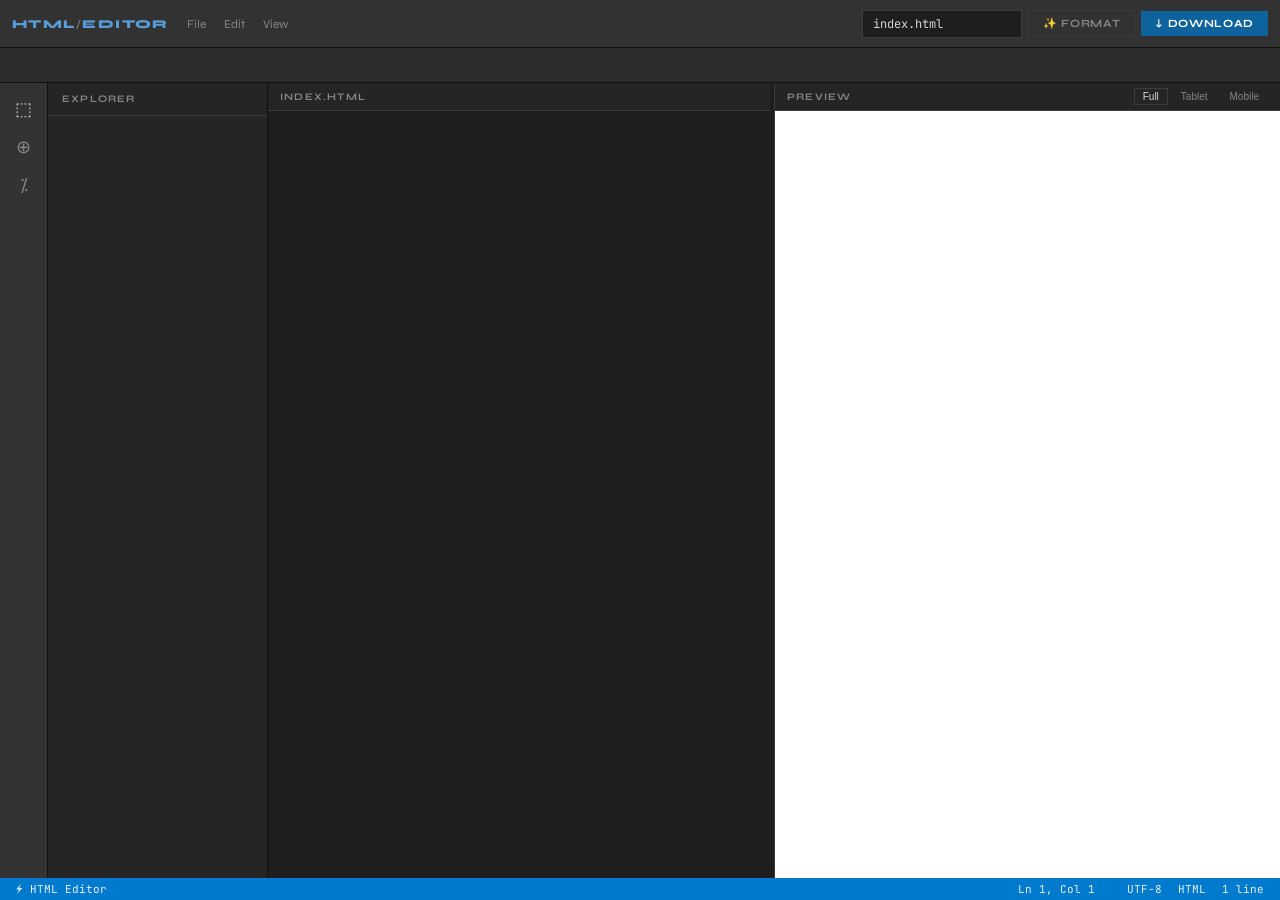
<file: apps/htmlcode/index.html>
<!DOCTYPE html>
<html lang="en">
<head>
<meta charset="UTF-8">
<meta name="viewport" content="width=device-width, initial-scale=1.0">
<title>HTML Editor</title>
<style>
  @import url('https://fonts.googleapis.com/css2?family=JetBrains+Mono:wght@400;500;700&family=Syne:wght@400;700;800&display=swap');

  *, *::before, *::after { box-sizing: border-box; margin: 0; padding: 0; }

  :root {
    --bg: #1e1e1e;
    --surface: #252526;
    --panel: #2d2d2d;
    --border: #3c3c3c;
    --accent: #569cd6;
    --text: #d4d4d4;
    --muted: #858585;
    --mono: 'JetBrains Mono', monospace;
    --sans: 'Syne', sans-serif;
    --header-h: 48px;
    --tabs-h: 35px;
    --status-h: 22px;
  }

  html, body { height: 100%; background: var(--bg); color: var(--text); font-family: var(--sans); overflow: hidden; }

  /* TITLEBAR */
  .titlebar {
    height: var(--header-h); background: #323233; border-bottom: 1px solid #111;
    display: flex; align-items: center; padding: 0 12px; gap: 10px;
  }
  .logo { font-size: 12px; font-weight: 800; letter-spacing: 0.12em; text-transform: uppercase; color: #569cd6; }
  .logo em { color: var(--muted); font-style: normal; font-weight: 400; }

  .menu-bar { display: flex; gap: 2px; }
  .menu-item {
    font-size: 12px; font-family: var(--sans); color: var(--muted);
    padding: 4px 8px; cursor: pointer; border-radius: 3px; transition: all 0.1s; position: relative;
  }
  .menu-item:hover { color: var(--text); background: rgba(255,255,255,0.07); }
  .menu-item:hover .dropdown, .menu-item.active .dropdown { display: block; }
  .dropdown {
    display: none; position: absolute; top: 100%; left: 0; background: #2d2d2d;
    border: 1px solid var(--border); min-width: 220px; z-index: 999;
    box-shadow: 0 8px 24px rgba(0,0,0,0.6); padding: 4px 0;
  }
  .dd-item {
    display: flex; justify-content: space-between; align-items: center;
    padding: 6px 16px; font-size: 12px; cursor: pointer; color: var(--text); gap: 24px;
    transition: background 0.1s;
  }
  .dd-item:hover { background: #094771; }
  .dd-item .kbd { color: var(--muted); font-family: var(--mono); font-size: 11px; white-space: nowrap; }
  .dd-sep { height: 1px; background: var(--border); margin: 4px 0; }

  .titlebar-right { margin-left: auto; display: flex; align-items: center; gap: 6px; }
  .filename-input {
    background: var(--bg); border: 1px solid var(--border); color: var(--text);
    font-family: var(--mono); font-size: 12px; padding: 5px 10px; outline: none; width: 160px;
  }
  .filename-input:focus { border-color: var(--accent); }

  .btn {
    font-family: var(--sans); font-size: 11px; font-weight: 700; letter-spacing: 0.06em;
    text-transform: uppercase; padding: 6px 14px; border: none; cursor: pointer;
    transition: all 0.15s; display: flex; align-items: center; gap: 5px;
  }
  .btn-primary { background: #0e639c; color: #fff; }
  .btn-primary:hover { background: #1177bb; }
  .btn-ghost { background: transparent; border: 1px solid var(--border); color: var(--muted); }
  .btn-ghost:hover { color: var(--text); border-color: var(--text); }

  /* TABS */
  .tabs-bar {
    height: var(--tabs-h); background: #2d2d2d; border-bottom: 1px solid #111;
    display: flex; align-items: stretch; overflow-x: auto;
  }
  .tabs-bar::-webkit-scrollbar { display: none; }
  .tab {
    height: 100%; padding: 0 16px; display: flex; align-items: center; gap: 8px;
    font-family: var(--mono); font-size: 12px; color: var(--muted); cursor: pointer;
    border-right: 1px solid #111; white-space: nowrap; position: relative;
    transition: color 0.1s, background 0.1s; min-width: 110px;
  }
  .tab.active { background: var(--bg); color: var(--text); }
  .tab.active::after { content: ''; position: absolute; top: 0; left: 0; right: 0; height: 1px; background: var(--accent); }
  .tab-name { flex: 1; overflow: hidden; text-overflow: ellipsis; }
  .tab-x {
    opacity: 0; font-size: 15px; line-height: 1; padding: 1px 3px;
    border-radius: 2px; transition: all 0.1s; cursor: pointer; color: var(--muted);
  }
  .tab:hover .tab-x, .tab.active .tab-x { opacity: 0.6; }
  .tab-x:hover { opacity: 1 !important; background: rgba(255,255,255,0.1); color: var(--text) !important; }
  .tab-add {
    width: 36px; display: flex; align-items: center; justify-content: center;
    font-size: 20px; color: var(--muted); cursor: pointer; flex-shrink: 0;
  }
  .tab-add:hover { color: var(--text); }

  /* WORKSPACE */
  .workspace { display: flex; height: calc(100vh - var(--header-h) - var(--tabs-h) - var(--status-h)); }

  /* ACTIVITY BAR */
  .activity-bar {
    width: 48px; background: #333; display: flex; flex-direction: column;
    align-items: center; padding: 8px 0; gap: 2px; border-right: 1px solid #111; flex-shrink: 0;
  }
  .act-icon {
    width: 36px; height: 36px; display: flex; align-items: center; justify-content: center;
    cursor: pointer; color: var(--muted); font-size: 18px; border-radius: 4px;
    transition: color 0.1s; position: relative;
  }
  .act-icon:hover { color: var(--text); }
  .act-icon.on { color: var(--text); }
  .act-icon.on::before { content: ''; position: absolute; left: -8px; top: 8px; bottom: 8px; width: 2px; background: var(--text); }

  /* SIDEBAR */
  .sidebar {
    width: 220px; background: #252526; border-right: 1px solid #111;
    display: flex; flex-direction: column; flex-shrink: 0; overflow: hidden; transition: width 0.2s;
  }
  .sidebar.collapsed { width: 0; }
  .sidebar-head {
    padding: 10px 14px; font-size: 10px; font-weight: 700; letter-spacing: 0.12em;
    text-transform: uppercase; color: var(--muted); border-bottom: 1px solid var(--border); flex-shrink: 0;
  }
  .sidebar-body { flex: 1; overflow-y: auto; padding: 4px 0; }
  .ftree-item {
    display: flex; align-items: center; gap: 6px; padding: 4px 14px;
    font-size: 12px; cursor: pointer; color: var(--text); transition: background 0.1s;
  }
  .ftree-item:hover { background: rgba(255,255,255,0.04); }
  .ftree-item.active { background: #094771; }
  .ftree-size { font-size: 10px; color: var(--muted); font-family: var(--mono); margin-left: auto; }

  /* MAIN */
  .main-area { flex: 1; display: flex; min-width: 0; overflow: hidden; }
  .editor-half { flex: 1; display: flex; flex-direction: column; min-width: 0; overflow: hidden; }
  .preview-half { width: 50%; display: flex; flex-direction: column; border-left: 1px solid var(--border); flex-shrink: 0; overflow: hidden; }
  .preview-half.hidden { display: none; }

  .pane-head {
    height: 28px; background: var(--surface); border-bottom: 1px solid var(--border);
    display: flex; align-items: center; padding: 0 12px; gap: 8px; flex-shrink: 0;
  }
  .pane-lbl { font-size: 10px; font-weight: 700; letter-spacing: 0.12em; text-transform: uppercase; color: var(--muted); }
  .pane-info { font-size: 10px; color: var(--muted); font-family: var(--mono); margin-left: auto; }

  .preview-ctrls { margin-left: auto; display: flex; gap: 4px; }
  .dev-btn {
    font-size: 10px; padding: 2px 8px; background: transparent; border: 1px solid transparent;
    color: var(--muted); cursor: pointer; transition: all 0.1s;
  }
  .dev-btn:hover, .dev-btn.active { border-color: var(--border); color: var(--text); }

  .editor-container { flex: 1; overflow: hidden; }

  .preview-wrap { flex: 1; background: #111; display: flex; align-items: flex-start; justify-content: center; overflow: auto; }
  .preview-wrap.full iframe { width: 100%; height: 100%; }
  .preview-wrap.tablet { padding: 16px; }
  .preview-wrap.tablet iframe { width: 768px; height: calc(100% - 32px); box-shadow: 0 0 0 1px #444, 0 12px 40px rgba(0,0,0,0.5); }
  .preview-wrap.mobile { padding: 16px; }
  .preview-wrap.mobile iframe { width: 390px; height: calc(100% - 32px); box-shadow: 0 0 0 1px #444, 0 12px 40px rgba(0,0,0,0.5); }
  iframe { border: none; background: #fff; width: 100%; height: 100%; }

  /* RESIZER */
  .resizer {
    width: 4px; background: transparent; cursor: col-resize; flex-shrink: 0; transition: background 0.15s;
  }
  .resizer:hover, .resizer.active { background: var(--accent); }

  /* STATUS BAR */
  .statusbar {
    height: var(--status-h); background: #007acc; display: flex; align-items: center;
    padding: 0 8px; gap: 0; flex-shrink: 0;
  }
  .st-item {
    font-family: var(--mono); font-size: 11px; color: rgba(255,255,255,0.9);
    padding: 0 8px; height: 100%; display: flex; align-items: center; gap: 4px;
    cursor: default; transition: background 0.1s; white-space: nowrap;
  }
  .st-item:hover { background: rgba(255,255,255,0.15); }
  .st-right { margin-left: auto; display: flex; }

  /* FLASH */
  .flash {
    position: fixed; bottom: 30px; right: 16px; background: #252526; color: var(--text);
    border: 1px solid var(--border); font-size: 12px; padding: 10px 16px;
    z-index: 1000; opacity: 0; transform: translateY(8px); transition: all 0.2s;
    pointer-events: none; border-left: 3px solid #007acc; box-shadow: 0 4px 16px rgba(0,0,0,0.5);
  }
  .flash.show { opacity: 1; transform: translateY(0); }
  .flash.ok { border-left-color: #4ec994; }
  .flash.err { border-left-color: #f48771; }

  /* CodeMirror overrides for VS Code feel */
  .cm-editor { height: 100% !important; font-family: var(--mono) !important; font-size: 13px !important; }
  .cm-editor.cm-focused { outline: none !important; }
  .cm-scroller { overflow: auto !important; }
  .cm-content { caret-color: #aeafad !important; padding: 8px 0 !important; }
  .cm-gutters { background: var(--bg) !important; border-right: 1px solid var(--border) !important; color: #495162 !important; }
  .cm-lineNumbers .cm-gutterElement { padding: 0 16px 0 8px !important; min-width: 48px !important; text-align: right; }
  .cm-activeLineGutter { background: #2a2d2e !important; color: #c6c6c6 !important; }
  .cm-activeLine { background: #2a2d2e80 !important; }
  .cm-selectionBackground { background: #264f78 !important; }
  .cm-cursor { border-left-color: #aeafad !important; border-left-width: 2px !important; }
  .cm-matchingBracket { background: rgba(0,100,0,0.1) !important; outline: 1px solid #888 !important; }
  .cm-foldGutter .cm-gutterElement { cursor: pointer; color: var(--muted); }
  .cm-tooltip { background: #252526 !important; border: 1px solid #454545 !important; box-shadow: 0 4px 16px rgba(0,0,0,0.5) !important; }
  .cm-tooltip-autocomplete > ul { background: #252526 !important; padding: 4px 0 !important; }
  .cm-tooltip-autocomplete > ul > li { font-family: var(--mono) !important; font-size: 12px !important; padding: 3px 10px !important; }
  .cm-tooltip-autocomplete > ul > li[aria-selected] { background: #094771 !important; }
  .cm-searchMatch { background: rgba(234,92,0,0.33) !important; outline: 1px solid #ea5c00 !important; }
  .cm-searchMatch.cm-searchMatch-selected { background: rgba(255,160,0,0.4) !important; }
  .cm-panels { background: #252526 !important; border-top: 1px solid var(--border) !important; }
  .cm-panel { padding: 6px 8px !important; }
  .cm-panel input[type=text] { background: #3c3c3c !important; color: var(--text) !important; border: 1px solid #555 !important; font-family: var(--mono) !important; font-size: 12px !important; padding: 3px 6px !important; outline: none !important; }
  .cm-panel input[type=text]:focus { border-color: var(--accent) !important; }
  .cm-panel button { background: #3c3c3c !important; color: var(--text) !important; border: 1px solid #555 !important; cursor: pointer !important; padding: 3px 8px !important; font-size: 11px !important; }
  .cm-panel button:hover { background: #094771 !important; }
  .cm-panel label { color: var(--muted) !important; font-size: 11px !important; }
</style>
</head>
<body>

<div class="titlebar">
  <div class="logo">HTML<em>/</em>Editor</div>
  <div class="menu-bar">

    <div class="menu-item">File<div class="dropdown">
      <div class="dd-item" onclick="newTab()"><span>New File</span><span class="kbd">Ctrl+N</span></div>
      <div class="dd-sep"></div>
      <div class="dd-item" onclick="downloadCurrent()"><span>Download Current</span><span class="kbd">Ctrl+S</span></div>
      <div class="dd-item" onclick="downloadAll()"><span>Download All Tabs</span></div>
    </div></div>

    <div class="menu-item">Edit<div class="dropdown">
      <div class="dd-item" onclick="doUndo()"><span>Undo</span><span class="kbd">Ctrl+Z</span></div>
      <div class="dd-item" onclick="doRedo()"><span>Redo</span><span class="kbd">Ctrl+Y</span></div>
      <div class="dd-sep"></div>
      <div class="dd-item" onclick="doSearch()"><span>Find</span><span class="kbd">Ctrl+F</span></div>
      <div class="dd-item" onclick="doSearch()"><span>Find &amp; Replace</span><span class="kbd">Ctrl+H</span></div>
      <div class="dd-sep"></div>
      <div class="dd-item" onclick="formatCode()"><span>Format Document</span><span class="kbd">Shift+Alt+F</span></div>
      <div class="dd-item" onclick="commentLine()"><span>Toggle Comment</span><span class="kbd">Ctrl+/</span></div>
      <div class="dd-item" onclick="duplicateLine()"><span>Duplicate Line</span><span class="kbd">Shift+Alt+D</span></div>
    </div></div>

    <div class="menu-item">View<div class="dropdown">
      <div class="dd-item" onclick="toggleSidebar()"><span>Explorer</span><span class="kbd">Ctrl+B</span></div>
      <div class="dd-item" onclick="togglePreview()"><span>Toggle Preview</span></div>
      <div class="dd-sep"></div>
      <div class="dd-item" onclick="setDevice('full')"><span>Full Width Preview</span></div>
      <div class="dd-item" onclick="setDevice('tablet')"><span>Tablet (768px)</span></div>
      <div class="dd-item" onclick="setDevice('mobile')"><span>Mobile (390px)</span></div>
    </div></div>

  </div>

  <div class="titlebar-right">
    <input class="filename-input" id="filename" type="text" value="index.html" spellcheck="false" placeholder="filename.html">
    <button class="btn btn-ghost" onclick="formatCode()">✨ Format</button>
    <button class="btn btn-primary" onclick="downloadCurrent()">↓ Download</button>
  </div>
</div>

<div class="tabs-bar" id="tabs-bar"></div>

<div class="workspace">

  <div class="activity-bar">
    <div class="act-icon on" id="act-explorer" title="Explorer (Ctrl+B)" onclick="toggleSidebar()">⬚</div>
    <div class="act-icon" title="Find (Ctrl+F)" onclick="doSearch()">⊕</div>
    <div class="act-icon" title="Format" onclick="formatCode()">⁒</div>
  </div>

  <div class="sidebar" id="sidebar">
    <div class="sidebar-head">Explorer</div>
    <div class="sidebar-body" id="file-tree"></div>
  </div>

  <div class="main-area">
    <div class="editor-half">
      <div class="pane-head">
        <span class="pane-lbl" id="pane-name">index.html</span>
        <span class="pane-info" id="pane-info"></span>
      </div>
      <div class="editor-container" id="editor-container"></div>
    </div>

    <div class="resizer" id="resizer"></div>

    <div class="preview-half" id="preview-half">
      <div class="pane-head">
        <span class="pane-lbl">Preview</span>
        <div class="preview-ctrls">
          <button class="dev-btn active" id="dev-full"   onclick="setDevice('full')">Full</button>
          <button class="dev-btn"        id="dev-tablet" onclick="setDevice('tablet')">Tablet</button>
          <button class="dev-btn"        id="dev-mobile" onclick="setDevice('mobile')">Mobile</button>
        </div>
      </div>
      <div class="preview-wrap full" id="preview-wrap">
        <iframe id="preview" sandbox="allow-scripts allow-same-origin allow-forms" title="Preview"></iframe>
      </div>
    </div>
  </div>
</div>

<div class="statusbar">
  <div class="st-item">⚡ HTML Editor</div>
  <div class="st-right">
    <div class="st-item" id="st-cursor">Ln 1, Col 1</div>
    <div class="st-item" id="st-sel"></div>
    <div class="st-item">UTF-8</div>
    <div class="st-item">HTML</div>
    <div class="st-item" id="st-lines">1 line</div>
  </div>
</div>

<div class="flash" id="flash"></div>

<script type="module">
import { EditorState } from 'https://esm.sh/@codemirror/state@6';
import {
  EditorView, keymap, lineNumbers, highlightActiveLine,
  highlightActiveLineGutter, drawSelection, dropCursor,
  rectangularSelection, crosshairCursor, highlightSpecialChars, scrollPastEnd
} from 'https://esm.sh/@codemirror/view@6';
import {
  defaultKeymap, history, historyKeymap, indentWithTab, undo, redo
} from 'https://esm.sh/@codemirror/commands@6';
import {
  foldGutter, indentOnInput, syntaxHighlighting,
  defaultHighlightStyle, bracketMatching, foldKeymap, codeFolding
} from 'https://esm.sh/@codemirror/language@6';
import {
  autocompletion, completionKeymap, closeBrackets, closeBracketsKeymap
} from 'https://esm.sh/@codemirror/autocomplete@6';
import {
  search, searchKeymap, highlightSelectionMatches,
  openSearchPanel
} from 'https://esm.sh/@codemirror/search@6';
import { lintKeymap } from 'https://esm.sh/@codemirror/lint@6';
import { html } from 'https://esm.sh/@codemirror/lang-html@6';
import { oneDark } from 'https://esm.sh/@codemirror/theme-one-dark@6';

// ── State ──────────────────────────────────────────────────────────
const DEFAULT = `<!DOCTYPE html>
<html lang="en">
<head>
  <meta charset="UTF-8">
  <meta name="viewport" content="width=device-width, initial-scale=1.0">
  <title>My Page</title>
  <style>
    * { box-sizing: border-box; margin: 0; padding: 0; }

    body {
      font-family: 'Segoe UI', sans-serif;
      background: linear-gradient(135deg, #1a1a2e 0%, #16213e 50%, #0f3460 100%);
      min-height: 100vh;
      display: flex;
      align-items: center;
      justify-content: center;
      color: #eee;
    }

    .card {
      background: rgba(255, 255, 255, 0.06);
      backdrop-filter: blur(20px);
      border: 1px solid rgba(255, 255, 255, 0.12);
      border-radius: 20px;
      padding: 52px 64px;
      text-align: center;
      max-width: 500px;
      box-shadow: 0 24px 64px rgba(0, 0, 0, 0.4);
    }

    h1 {
      font-size: 2.8rem;
      margin-bottom: 16px;
      background: linear-gradient(90deg, #4fc3f7, #a78bfa);
      -webkit-background-clip: text;
      -webkit-text-fill-color: transparent;
      background-clip: text;
    }

    p {
      color: rgba(255, 255, 255, 0.55);
      line-height: 1.75;
      font-size: 1rem;
      margin-bottom: 8px;
    }

    .badge {
      display: inline-block;
      background: rgba(79, 195, 247, 0.15);
      border: 1px solid rgba(79, 195, 247, 0.3);
      color: #4fc3f7;
      padding: 4px 12px;
      border-radius: 999px;
      font-size: 0.8rem;
      margin-bottom: 28px;
    }

    button {
      padding: 13px 36px;
      background: linear-gradient(135deg, #4fc3f7, #a78bfa);
      color: #000;
      border: none;
      border-radius: 10px;
      font-size: 1rem;
      font-weight: 700;
      cursor: pointer;
      transition: transform 0.2s, box-shadow 0.2s, opacity 0.2s;
      margin-top: 8px;
    }

    button:hover {
      transform: translateY(-3px);
      box-shadow: 0 12px 32px rgba(167, 139, 250, 0.35);
    }

    button:active { transform: translateY(0); opacity: 0.85; }
  </style>
</head>
<body>
  <div class="card">
    <div class="badge">✦ HTML Editor</div>
    <h1>Hello, world!</h1>
    <p>Edit the code on the left. The preview updates automatically.</p>
    <p>Try editing styles, adding elements, or writing JavaScript.</p>
    <button onclick="this.textContent = '✓ It works!'">Click me</button>
  </div>
</body>
</html>`;

let tabs = [{ id: 1, name: 'index.html', content: DEFAULT, view: null }];
let activeId = 1;
let nextId = 2;
let previewTimer = null;
let sidebarOpen = true;
let previewOpen = true;

// ── Extensions ─────────────────────────────────────────────────────
function makeExtensions(tabId) {
  return [
    lineNumbers(),
    highlightActiveLineGutter(),
    highlightSpecialChars(),
    history(),
    foldGutter(),
    codeFolding(),
    drawSelection(),
    dropCursor(),
    EditorState.allowMultipleSelections.of(true),
    indentOnInput(),
    syntaxHighlighting(defaultHighlightStyle, { fallback: true }),
    bracketMatching(),
    closeBrackets(),
    autocompletion({ activateOnTyping: true }),
    rectangularSelection(),
    crosshairCursor(),
    highlightActiveLine(),
    highlightSelectionMatches(),
    search(),
    scrollPastEnd(),
    html(),
    oneDark,
    keymap.of([
      ...closeBracketsKeymap,
      ...defaultKeymap,
      ...searchKeymap,
      ...historyKeymap,
      ...foldKeymap,
      ...completionKeymap,
      ...lintKeymap,
      indentWithTab,
    ]),
    EditorView.updateListener.of(upd => {
      if (upd.docChanged) {
        const t = tabs.find(x => x.id === tabId);
        if (t) t.content = upd.state.doc.toString();
        schedulePreview();
        refreshTree();
      }
      if (upd.docChanged || upd.selectionSet) updateStats(upd.view);
    }),
  ];
}

// ── Create/destroy view ────────────────────────────────────────────
function mountView(tab) {
  document.getElementById('editor-container').innerHTML = '';
  const state = EditorState.create({ doc: tab.content, extensions: makeExtensions(tab.id) });
  tab.view = new EditorView({ state, parent: document.getElementById('editor-container') });
}

// ── Init ───────────────────────────────────────────────────────────
mountView(tabs[0]);
renderTabs();
refreshTree();
schedulePreview();

// ── Tabs ───────────────────────────────────────────────────────────
function renderTabs() {
  const bar = document.getElementById('tabs-bar');
  bar.innerHTML = '';
  tabs.forEach(t => {
    const div = document.createElement('div');
    div.className = 'tab' + (t.id === activeId ? ' active' : '');
    div.innerHTML = `<span class="tab-name">📄 ${t.name}</span><span class="tab-x" data-id="${t.id}">×</span>`;
    div.addEventListener('click', e => {
      if (e.target.classList.contains('tab-x')) return;
      switchTab(t.id);
    });
    div.querySelector('.tab-x').addEventListener('click', e => { e.stopPropagation(); closeTab(t.id); });
    bar.appendChild(div);
  });
  const plus = document.createElement('div');
  plus.className = 'tab-add'; plus.textContent = '+'; plus.title = 'New File (Ctrl+N)';
  plus.onclick = () => newTab();
  bar.appendChild(plus);

  document.getElementById('filename').value = tabs.find(t => t.id === activeId)?.name || '';
  document.getElementById('pane-name').textContent = tabs.find(t => t.id === activeId)?.name || '';
}

function switchTab(id) {
  const cur = tabs.find(t => t.id === activeId);
  if (cur?.view) { cur.content = cur.view.state.doc.toString(); cur.view.destroy(); cur.view = null; }
  activeId = id;
  mountView(tabs.find(t => t.id === id));
  renderTabs();
  refreshTree();
  schedulePreview();
}

function closeTab(id) {
  if (tabs.length === 1) { flash('Cannot close the last tab', 'err'); return; }
  const t = tabs.find(x => x.id === id);
  if (t?.view) { t.view.destroy(); t.view = null; }
  tabs = tabs.filter(x => x.id !== id);
  if (activeId === id) switchTab(tabs[tabs.length - 1].id);
  else renderTabs();
}

window.newTab = function() {
  const id = nextId++;
  const name = `untitled-${id}.html`;
  tabs.push({ id, name, content: `<!DOCTYPE html>\n<html lang="en">\n<head>\n  <meta charset="UTF-8">\n  <title>Untitled</title>\n</head>\n<body>\n  \n</body>\n</html>`, view: null });
  switchTab(id);
};

// ── File Tree ──────────────────────────────────────────────────────
function refreshTree() {
  const tree = document.getElementById('file-tree');
  tree.innerHTML = '';
  tabs.forEach(t => {
    const bytes = new Blob([t.content]).size;
    const sz = bytes < 1024 ? bytes + 'B' : (bytes/1024).toFixed(1) + 'KB';
    const div = document.createElement('div');
    div.className = 'ftree-item' + (t.id === activeId ? ' active' : '');
    div.innerHTML = `<span>📄</span><span style="flex:1;font-family:var(--mono);font-size:12px;">${t.name}</span><span class="ftree-size">${sz}</span>`;
    div.onclick = () => switchTab(t.id);
    tree.appendChild(div);
  });
}

// ── Preview ────────────────────────────────────────────────────────
function schedulePreview() {
  clearTimeout(previewTimer);
  previewTimer = setTimeout(() => {
    const t = tabs.find(x => x.id === activeId);
    if (!t) return;
    try {
      const ifr = document.getElementById('preview');
      const doc = ifr.contentDocument || ifr.contentWindow.document;
      doc.open(); doc.write(t.content); doc.close();
    } catch(e) {}
  }, 300);
}

// ── Stats ──────────────────────────────────────────────────────────
function updateStats(view) {
  const state = view.state;
  const doc = state.doc;
  const sel = state.selection.main;
  const line = doc.lineAt(sel.head);
  const col = sel.head - line.from + 1;
  document.getElementById('st-cursor').textContent = `Ln ${line.number}, Col ${col}`;
  document.getElementById('st-lines').textContent = `${doc.lines} ${doc.lines === 1 ? 'line' : 'lines'}`;
  document.getElementById('pane-info').textContent = `${doc.length} chars`;
  document.getElementById('st-sel').textContent = sel.empty ? '' : `(${sel.to - sel.from} sel)`;
}

// ── Format ─────────────────────────────────────────────────────────
window.formatCode = function() {
  const t = tabs.find(x => x.id === activeId);
  if (!t?.view) return;
  const raw = t.view.state.doc.toString();
  const VOID = new Set(['area','base','br','col','embed','hr','img','input','link','meta','param','source','track','wbr']);
  const lines = raw.replace(/>\s*\n\s*</g, '>\n<').replace(/>\s+</g, '>\n<').split('\n');
  let indent = 0, out = '';
  for (let r of lines) {
    const line = r.trim();
    if (!line) { out += '\n'; continue; }
    const tag = (line.match(/^<\/?([a-z0-9!]+)/i) || [])[1]?.toLowerCase();
    const isClose = /^<\//.test(line);
    const isVoid = tag && VOID.has(tag);
    const isSelf = /\/>$/.test(line);
    const opens = !isClose && !isVoid && !isSelf && /^<[a-z]/i.test(line) && !/<\/[a-z]/.test(line);
    if (isClose && indent > 0) indent--;
    out += '  '.repeat(indent) + line + '\n';
    if (opens) indent++;
  }
  t.view.dispatch({ changes: { from: 0, to: t.view.state.doc.length, insert: out.trim() + '\n' } });
  flash('✨ Document formatted');
};

// ── Comment / Duplicate ────────────────────────────────────────────
window.commentLine = function() {
  const t = tabs.find(x => x.id === activeId);
  if (!t?.view) return;
  const state = t.view.state;
  const sel = state.selection.main;
  const line = state.doc.lineAt(sel.head);
  const text = line.text.trim();
  let newText;
  if (text.startsWith('<!--') && text.endsWith('-->')) {
    newText = text.slice(4, -3).trim();
  } else {
    newText = `<!-- ${line.text.trim()} -->`;
  }
  t.view.dispatch({ changes: { from: line.from, to: line.to, insert: newText } });
};

window.duplicateLine = function() {
  const t = tabs.find(x => x.id === activeId);
  if (!t?.view) return;
  const state = t.view.state;
  const sel = state.selection.main;
  const line = state.doc.lineAt(sel.head);
  t.view.dispatch({ changes: { from: line.to, to: line.to, insert: '\n' + line.text } });
};

// ── Search ─────────────────────────────────────────────────────────
window.doSearch = function() {
  const t = tabs.find(x => x.id === activeId);
  if (t?.view) openSearchPanel(t.view);
};

// ── Undo/Redo ──────────────────────────────────────────────────────
window.doUndo = function() { const t = tabs.find(x => x.id === activeId); if (t?.view) undo(t.view); };
window.doRedo = function() { const t = tabs.find(x => x.id === activeId); if (t?.view) redo(t.view); };

// ── Download ───────────────────────────────────────────────────────
window.downloadCurrent = function() {
  const t = tabs.find(x => x.id === activeId);
  if (!t) return;
  let name = document.getElementById('filename').value.trim() || t.name;
  if (!name.endsWith('.html')) name += '.html';
  t.name = name;
  dlFile(name, t.content);
  flash(`↓ ${name} downloaded`, 'ok');
  renderTabs(); refreshTree();
};

window.downloadAll = function() {
  tabs.forEach(t => dlFile(t.name, t.content));
  flash(`↓ ${tabs.length} file${tabs.length > 1 ? 's' : ''} downloaded`, 'ok');
};

function dlFile(name, content) {
  const a = document.createElement('a');
  a.href = URL.createObjectURL(new Blob([content], { type: 'text/html' }));
  a.download = name; a.click();
}

// ── UI Toggles ─────────────────────────────────────────────────────
window.toggleSidebar = function() {
  sidebarOpen = !sidebarOpen;
  document.getElementById('sidebar').classList.toggle('collapsed', !sidebarOpen);
  document.getElementById('act-explorer').classList.toggle('on', sidebarOpen);
};

window.togglePreview = function() {
  previewOpen = !previewOpen;
  document.getElementById('preview-half').classList.toggle('hidden', !previewOpen);
};

window.setDevice = function(mode) {
  document.getElementById('preview-wrap').className = 'preview-wrap ' + mode;
  ['full','tablet','mobile'].forEach(m => document.getElementById('dev-'+m)?.classList.toggle('active', m === mode));
};

// ── Flash ──────────────────────────────────────────────────────────
function flash(msg, type = '') {
  const el = document.getElementById('flash');
  el.textContent = msg;
  el.className = 'flash show' + (type ? ' '+type : '');
  clearTimeout(el._t);
  el._t = setTimeout(() => el.classList.remove('show'), 2500);
}

// ── Resizer ────────────────────────────────────────────────────────
const resizer = document.getElementById('resizer');
let dragging = false;
resizer.addEventListener('mousedown', e => { dragging = true; resizer.classList.add('active'); e.preventDefault(); });
document.addEventListener('mousemove', e => {
  if (!dragging) return;
  const main = document.querySelector('.main-area');
  const rect = main.getBoundingClientRect();
  const pct = Math.max(25, Math.min(80, ((e.clientX - rect.left) / rect.width) * 100));
  document.querySelector('.editor-half').style.flex = `0 0 ${pct}%`;
  document.querySelector('.preview-half').style.width = `${100-pct}%`;
  document.querySelector('.preview-half').style.flex = 'none';
});
document.addEventListener('mouseup', () => { dragging = false; resizer.classList.remove('active'); });

// ── Global keyboard shortcuts ──────────────────────────────────────
document.addEventListener('keydown', e => {
  const m = e.ctrlKey || e.metaKey;
  if (m && e.key === 's') { e.preventDefault(); window.downloadCurrent(); }
  if (m && e.key === 'n') { e.preventDefault(); window.newTab(); }
  if (m && e.key === 'b') { e.preventDefault(); window.toggleSidebar(); }
  if (e.shiftKey && e.altKey && e.key.toLowerCase() === 'f') { e.preventDefault(); window.formatCode(); }
});

// Filename input sync
document.getElementById('filename').addEventListener('input', e => {
  const t = tabs.find(x => x.id === activeId);
  if (t) { t.name = e.target.value; document.getElementById('pane-name').textContent = e.target.value; renderTabs(); refreshTree(); }
});

// Close dropdowns on outside click
document.addEventListener('click', e => {
  if (!e.target.closest('.menu-item')) document.querySelectorAll('.menu-item').forEach(m => m.classList.remove('active'));
});
</script>
</body>
</html>
</file>
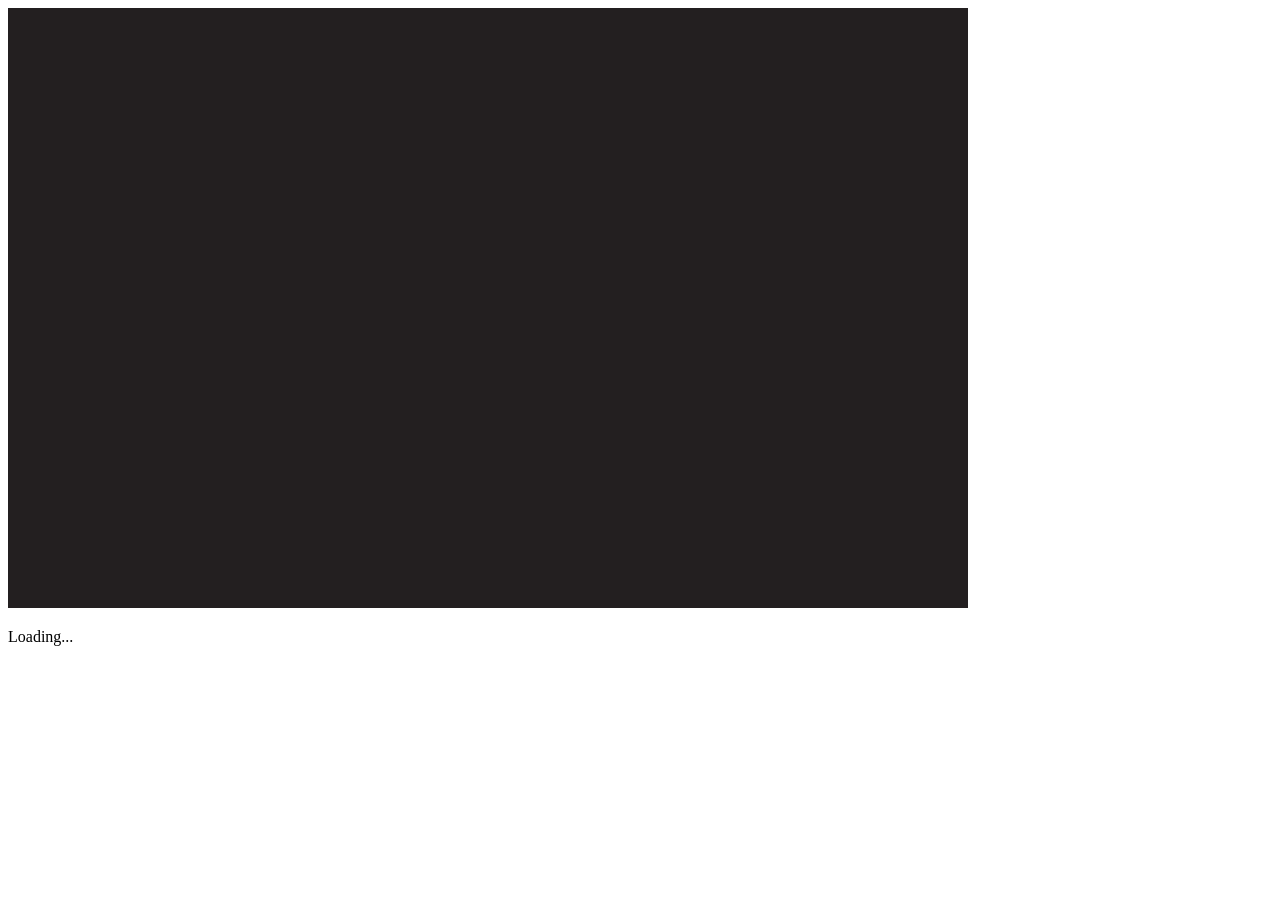
<file: games/adventurecapital/index.html>
<!doctype html>
<html lang="en-us">
 
<head>
    <base href="https://rawcdn.githack.com/selenite-cc/selenite-old/9c743188888af0986c8c7b293dbac8f9e421a4ee/adventure-capitalist/">
    <meta charset="utf-8">
    <meta http-equiv="Content-Type" content="text/html; charset=utf-8">
    <title>Unity WebGL Player | AdVenture Capitalist!</title>
    <link rel="stylesheet" href="TemplateData/style.css">
    <script src="TemplateData/UnityProgress.js"></script>
    <script src="/js/all.js"></script>

</head>
 
<body class="template">
    <div class="webgl-content">
        <div id="unityContainer" style="width: 960px; height: 600px; padding: 0px; margin: 0px; border: 0px; position: relative; background: rgb(35, 31, 32);">
          
      <canvas  class="emscripten" id="canvas" oncontextmenu="event.preventDefault()" id="canvas"width=335 height=667 style="width: 100%; height: 100%; background: #231F20"></canvas>
      
    <div id="loadingBox">
        <div id="bgBar"></div>
        <div id="progressBar"></div>
        <p id="loadingInfo">Loading...</p>
    </div>
    <script type='text/javascript'>
        // connect to canvas
        var Module = {
            TOTAL_MEMORY: 201326592,
            filePackagePrefixURL: "Release/",
            memoryInitializerPrefixURL: "Release/",
            preRun: [],
            postRun: [],
            print: (function() {
                return function(text) {
                    console.log(text);
                };
            })(),
            printErr: function(text) {
                console.error(text);
            },
            canvas: document.getElementById('canvas'),
            progress: null,
            setStatus: function(text) {
                if (this.progress == null) {
                    if (typeof UnityProgress != 'function')
                        return;
                    this.progress = new UnityProgress(canvas);
                }
                if (!Module.setStatus.last) Module.setStatus.last = {
                    time: Date.now(),
                    text: ''
                };
                if (text === Module.setStatus.text) return;
                this.progress.SetMessage(text);
                var m = text.match(/([^(]+)\((\d+(\.\d+)?)\/(\d+)\)/);
                if (m)
                    this.progress.SetProgress(parseInt(m[2]) / parseInt(m[4]));
                if (text === "")
                    this.progress.Clear()
            },
            totalDependencies: 0,
            monitorRunDependencies: function(left) {
                this.totalDependencies = Math.max(this.totalDependencies, left);
                Module.setStatus(left ? 'Preparing... (' + (this.totalDependencies - left) + '/' + this.totalDependencies + ')' : 'All downloads complete.');
            }
        };
        Module.setStatus('Downloading (0.0/1)');
    </script>
    <script src="Release/UnityConfig.js"></script>
    <script src="Release/fileloader.js"></script>
          <script>
if (!console.logError) {
    console.logError = function () {
        console.error.apply(console, arguments);
    };
}
</script>
    <script>
        if (!(!Math.fround)) {
            var script = document.createElement('script');
            script.src = "Release/webgl.js";
            document.body.appendChild(script);
        } else {
            var codeXHR = new XMLHttpRequest();
            codeXHR.open('GET', 'Release/webgl.js', true);
            codeXHR.onload = function() {
                var code = codeXHR.responseText;
                if (!Math.fround) {
                    try {
                        console.log('optimizing out Math.fround calls');
                        var m = /var ([^=]+)=global\.Math\.fround;/.exec(code);
                        var minified = m[1];
                        if (!minified) throw 'fail';
                        var startAsm = code.indexOf('// EMSCRIPTEN_START_FUNCS');
                        var endAsm = code.indexOf('// EMSCRIPTEN_END_FUNCS');
                        var asm = code.substring(startAsm, endAsm);
                        do {
                            var moar = false; // we need to re-do, as x(x( will not be fixed
                            asm = asm.replace(new RegExp('[^a-zA-Z0-9\\$\\_]' + minified + '\\(', 'g'), function(s) {
                                moar = true;
                                return s[0] + '('
                            });
                        } while (moar);
                        code = code.substring(0, startAsm) + asm + code.substring(endAsm);
                        code = code.replace("'use asm'", "'almost asm'");
                    } catch (e) {
                        console.log('failed to optimize out Math.fround calls ' + e)
                    }
                }
                var blob = new Blob([code], {
                    type: 'text/javascript'
                });
                codeXHR = null;
                var src = URL.createObjectURL(blob);
                var script = document.createElement('script');
                script.src = URL.createObjectURL(blob);
                script.onload = function() {
                    URL.revokeObjectURL(script.src);
                };
                document.body.appendChild(script);
            };
            codeXHR.send(null);
        }
    </script>
</body>
 
</html>
</file>
